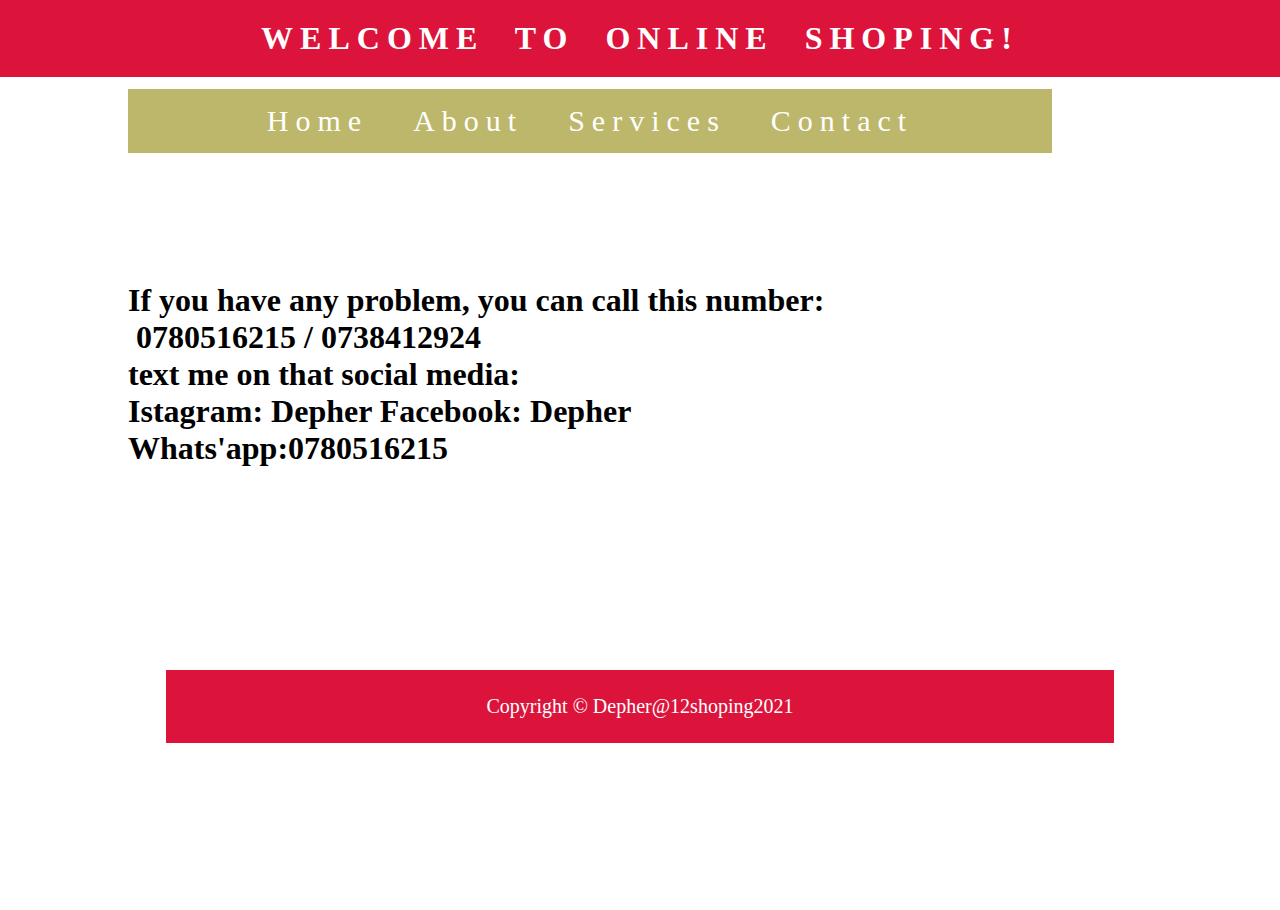
<file: contact.html>
<!DOCTYPE html>
<html lang="en">
<head>
    <meta charset="UTF-8">
    <meta http-equiv="X-UA-Compatible" content="IE=edge">
    <meta name="viewport" content="width=device-width, initial-scale=1.0">
    <link rel="stylesheet" href="style.css">
    <title>Document</title>
</head>
<body>
    <header id="main-header">
        <div class="container">
            <h1>Welcome to  online shoping!</h1>
        </div>
    </header>
        <div class="container">
            <nav id="navbar">
                <ul>
                    <li>
                        <a href="index.html">Home</a>
                    </li>
                    <li>
                        <a href="about.html">About</a>
                    </li>
                    <li>
                        <a href="services.html">Services</a>
                    </li>
                    <li>
                        <a href="contact.html">Contact</a>
                    </li>
                </ul>
            </nav>
        </div>
        <div class="container">
            <div class="vuv">
            <h1>If you have any problem, you can call this number:<br> &nbsp;0780516215 / 0738412924</h1>
           <p ><h1> text me on that social media: <br>Istagram:
             Depher Facebook: Depher<br>
             Whats'app:0780516215 <br><br>
             
         </h1></p>
        </div></div>
        <footer id="main-footer">
            <p>
                Copyright &copy; Depher@12shoping2021
            </p>
        </footer>
</body>
</html>
</file>
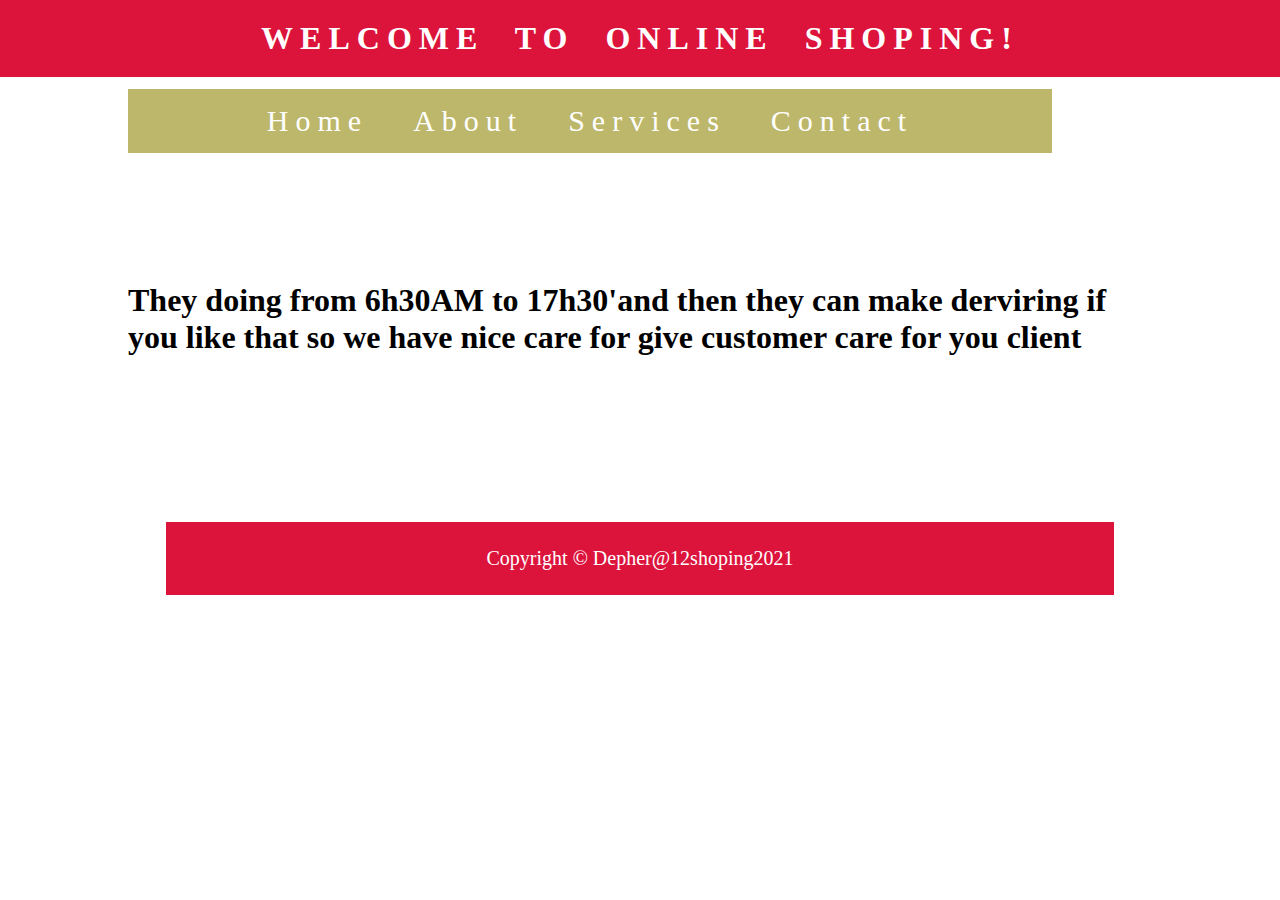
<file: services.html>
<!DOCTYPE html>
<html lang="en">
<head>
    <meta charset="UTF-8">
    <meta http-equiv="X-UA-Compatible" content="IE=edge">
    <meta name="viewport" content="width=device-width, initial-scale=1.0">
    <link rel="stylesheet" href="style.css">
    <title>Document</title>
</head>
<body>
    <header id="main-header">
        <div class="container">
            <h1>Welcome to  online shoping!</h1>
        </div>
    </header>
        <div class="container">
            <nav id="navbar">
                <ul>
                    <li>
                        <a href="index.html">Home</a>
                    </li>
                    <li>
                        <a href="about.html">About</a>
                    </li>
                    <li>
                        <a href="services.html">Services</a>
                    </li>
                    <li>
                        <a href="contact.html">Contact</a>
                    </li>
                </ul>
            </nav>
        </div>
        <div class="container">
            <div class="vuv">
                            <h1>They doing from 6h30AM to 17h30'and then they can make derviring if you like that so we have nice care for give customer care  for you client </h1>
        </div></div>
        <footer id="main-footer">
            <p>
                Copyright &copy; Depher@12shoping2021
            </p>
        </footer>
</body>
</html>
</file>
<file: style.css>
*{
    margin: 0;
    padding: 0;
}
body{
    background-color: #fff;
}
#main-header{
    background-color:#DC143C;
    color: #fff;
    text-align: center;
    padding: 20px 0px;
}
#main-header h1{
    text-transform: capitalize;
    text-transform: uppercase;
    letter-spacing: 7px;
    word-spacing: 0.5em;
}
.container{
   width: 80%;
   margin: auto;
   
}

#navbar{
    background-color: #BDB76B;
    padding: 15px 14px;
    margin: auto;
    width: 70%;
    margin-top: 12px;
    text-align: center;
    letter-spacing: 7px;
    word-spacing: 0.5em;
    position: fixed;

    

}
#navbar ul{
    list-style: none;
    
}
#navbar li{
    display: inline;
}
#navbar a{
    text-decoration: none;
    color: #fff;
    font-size: 30px;
    padding: 13px;

}
#navbar a:hover{
    background-color: rgb(0, 0, 0);
    
}
.clr{
    clear: both;
}
.ima{
    padding-top: 15%;
    

}
#showCase h1{
    text-align: center;
    font-family: Verdana, Geneva, Tahoma, sans-serif;
    font-size: 30PX;
    color: rgb(24, 14, 14);
    padding-top: 80px 0px 50px 60px;
    margin: 100px;
}
.vuvu{
    width:30.5%;
    float: left;
    border: 1px solid #000;
    box-sizing: border-box;
    padding: 15px;
    margin: 10px;
}
.main-box{
    width: 70%;
    float: left;
    padding: 15px;
    box-sizing: border-box;
}
.vuv{
    margin-top: 20%;
}
.h{
    padding-top: 22px;
    padding-left: 3%;

}
.sideBar{
    width: 30%;
    float: right;
    padding: 15px;
    box-sizing: border-box;
}
#main-footer{
    background-color: #DC143C;
    color: #fff;
    font-size: 20px;
    text-align: center;
    padding: 25px 0px;
    margin: 13%;
}
.fix-me{
position: fixed;
margin-top: 20px;
margin-left: 12px;
}
@media (max-width:600px){
.vuvu{
    width: 100%;
    float: none;
}
.main-box{
    width: 100%;
    float: none;
}
.sideBar{
    width: 100%;
    float: none;
}
}
</file>
